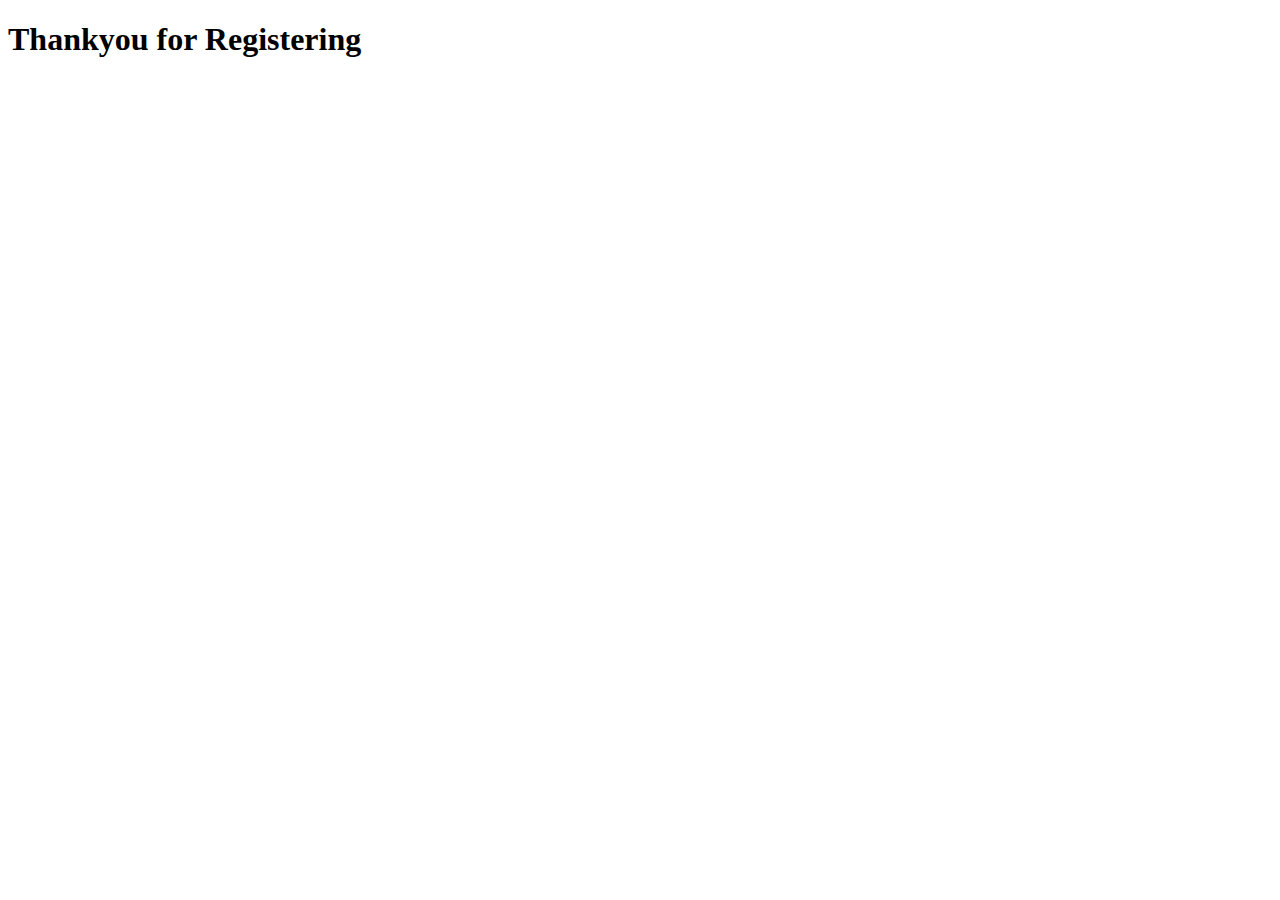
<file: demo.html>
<!DOCTYPE html>
<html lang="en">
<head>
    <meta charset="UTF-8">
    <meta http-equiv="X-UA-Compatible" content="IE=edge">
    <meta name="viewport" content="width=device-width, initial-scale=1.0">
    <title>Document</title>
</head>
<body>
    <h1>Thankyou for Registering</h1>
</body>
</html>
</file>
